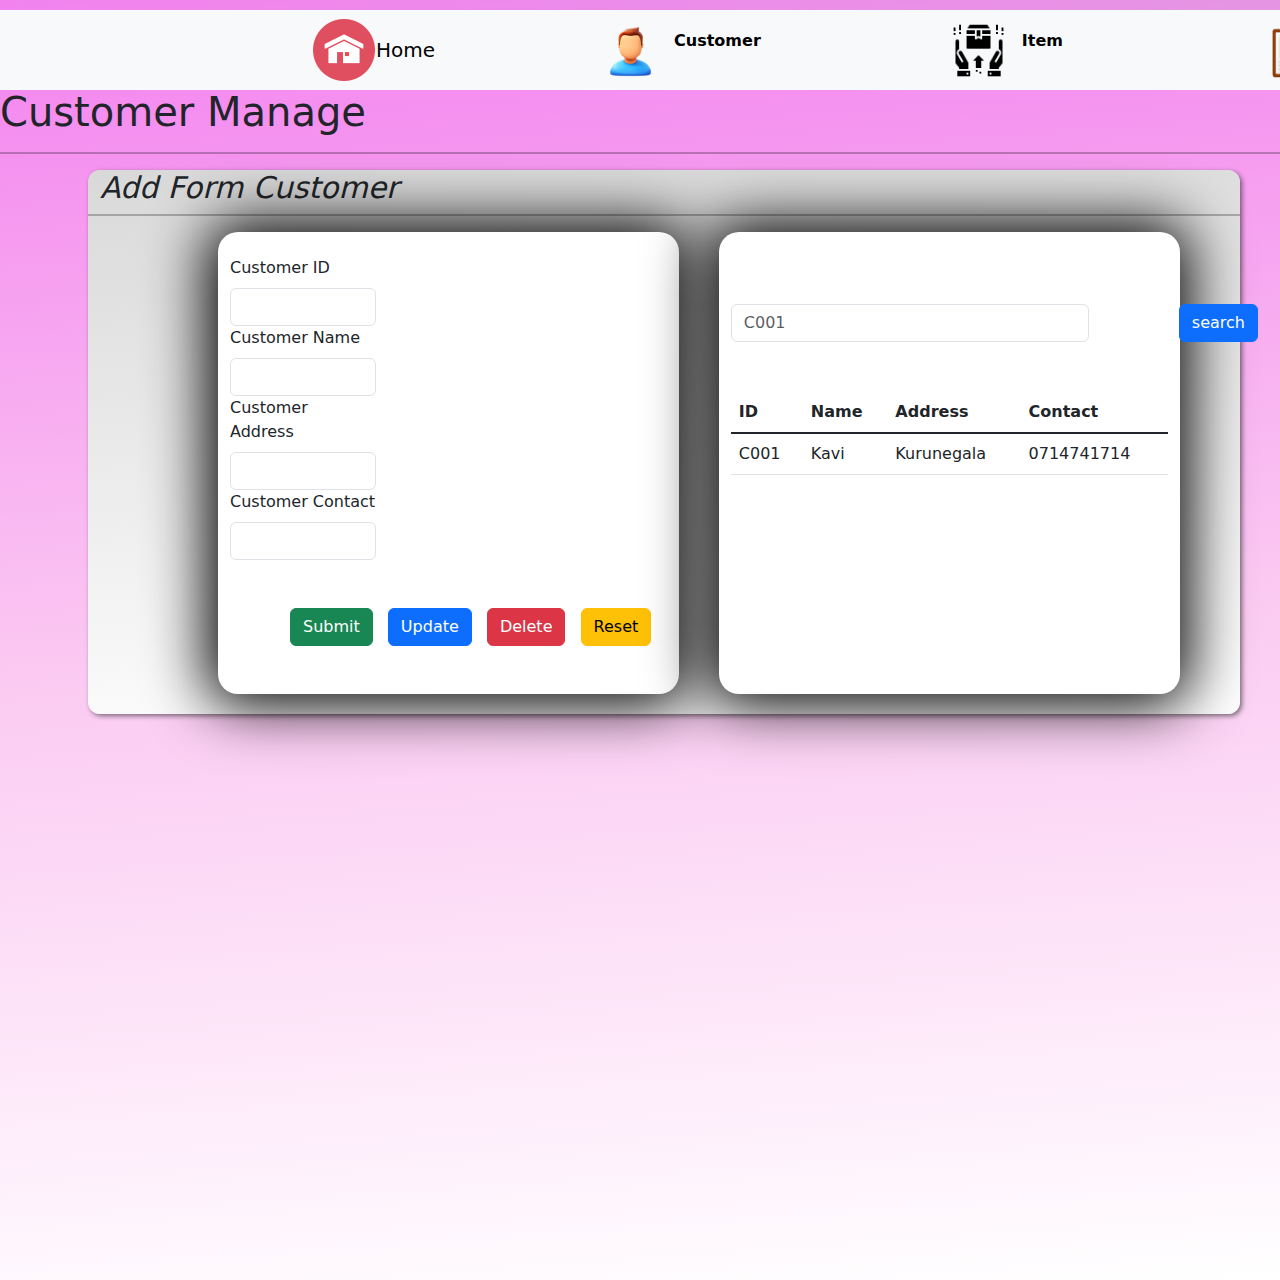
<file: HTML/Customer_Section.html>
<!DOCTYPE html>
<html lang="en">
<head>
    <meta charset="UTF-8">
    <meta name="keywords" content="HTML,POS System,kavindya">
    <meta name="description" content="My personal idea">
    <meta name="revised" content="Customer page, 12/09/2023">
    <meta name="author" content="Kavindya Tharangani">
    <meta name="viewport" content="width=device-width,initial-scale=1.0">
    <title>Customer Form</title>
    <link href="../assets/css/CSS/customer.css" rel="stylesheet">
    <link href="../assets/css/CSS/header%20other.css" rel="stylesheet">
    <link href="../assets/css/CSS/header.css" rel="stylesheet">
    <link href="../assets/bootstrap/css/bootstrap.min.css" rel="stylesheet"/>


</head>
<body>
<header>
    <nav class="navbar navbar-expand-lg bg-body-tertiary">
        <div class="container-fluid">
            <img src="../assets/img/Home%20icon.png" alt="">
            <a class="navbar-brand" href="../index.html">Home</a>
            <button class="navbar-toggler" type="button" data-bs-toggle="collapse" data-bs-target="#navbarNavAltMarkup" aria-controls="navbarNavAltMarkup" aria-expanded="false" aria-label="Toggle navigation">
                <span class="navbar-toggler-icon"></span>
            </button>
            <div class="collapse navbar-collapse" id="navbarNavAltMarkup">
                <div class="navbar-nav">
                    <img src="../assets/img/customer%20icon.png" alt="" class="cus">
                    <a class="nav-link active" aria-current="page" href="Customer_Section.html">Customer</a>

                    <img src="../assets/img/item%20icon.png" alt="" class="item">
                    <a class="nav-link active" aria-current="page" href="Item_Section.html">Item</a>

                    <img src="../assets/img/order%20icon.png" alt="" class="order">
                    <a class="nav-link active" aria-current="page" href="Order_Section.html">Order</a>

                </div>
            </div>
        </div>
    </nav>
</header>
<br>
<section class="content-section" id="manage_customer">
    <h1 class="main">
        Customer Manage <i class='bx bx-user-plus'></i>
    </h1>
    <hr style="color: black; border: 1px solid black; width: 100%">

    <div class="row">
        <h1 class="title" style="font-size: 30px ; font-style: italic">
            Add Form Customer <i class='bx bx-user-plus'></i>
        </h1>
        <hr style="color: black; border: 1px solid black; width: 100% ">

        <div class="col col-xl-6 col-lg-6 col-md-6 col-sm-12 col-12" id="data">
            <br>
            <div class="col-md-4">
                    <label for="customer_Id" class="form-label">Customer ID</label>
                    <input type="text" class="form-control" id="customer_Id" required>
                    <div class="valid-feedback">
                        Looks good!
                    </div>
                </div>
                <div class="col-md-4">
                    <label for="customer_Name" class="form-label">Customer Name</label>
                    <input type="text" class="form-control" id="customer_Name" required>
                    <div class="valid-feedback">
                        Looks good!
                    </div>
                </div>
                <div class="col-md-4">
                    <label for="customer_Address" class="form-label">Customer Address</label>
                    <input type="text" class="form-control" id="customer_Address" required>
                    <div class="valid-feedback">
                        Looks good!
                    </div>
                </div>
                <div class="col-md-4">
                    <label for="customer_Contact" class="form-label">Customer Contact</label>
                    <input type="text" class="form-control" id="customer_Contact" required>
                    <div class="valid-feedback">
                        Looks good!
                    </div>
                </div>
                <div class="mt-5">
                    <button type="submit" class="btn btn-success" id="submit">Submit</button>
                    <button type="button" class="btn btn-primary" id="update">Update</button>
                    <button type="button" class="btn btn-danger" id="remove">Delete</button>
                    <button type="button" class="btn btn-warning" id="reset">Reset</button>
                </div>
            <br><br>

        </div>
        <div class="col col-xl-6 col-lg-6  col-md-6 col-sm-12 col-12" id="tabel">
            <table class="table mt-5" border="5px">
                <br><br>
                <div class="search_section">
                    <button class="btn btn-primary clear" id="search">search</button>
                    <br>
                    <input class="form-control" id="search_Customer" name='search' placeholder="C001"
                           required type="text">
                    <br></div>
                <table class="table">
                    <thead>
                    <tr>
                        <th scope="col">ID</th>
                        <th scope="col">Name</th>
                        <th scope="col">Address</th>
                        <th scope="col">Contact</th>
                    </tr>
                    </thead>
                    <tbody class="table-group-divider" id="student_table_body">

                    <tr>
                        <td scope="row">C001</td>
                        <td>Kavi</td>
                        <td>Kurunegala</td>
                        <td>0714741714</td>
                    </tr>
                    </tbody>
                    </table>
            </table>
        </div>
    </div>
</section>

    <script src="../assets/bootstrap/js/bootstrap.min.js"></script>
    <script src="../assets/lib/jquery.min.js"></script>

<script>

    //submit
    $("#submit").on('click', ()=>{
        let customerId =$('#customer_Id').val();
        let customerName=$('#customer_Name').val();
        let customerAddress=$('#customer_Address').val();
        let customerContact=$('#customer_Contact').val();

        console.log('Customer ID: ' + customerId);
        console.log('Customer Name: ' + customerName);
        console.log('Customer Address: ' + customerAddress);
        console.log('Customer Contact: ' + customerContact);


        var newRow = $("<tr>");

        newRow.append("<td>" + customerId + "</td>");
        newRow.append("<td>" + customerName + "</td>");
        newRow.append("<td>" + customerAddress + "</td>");
        newRow.append("<td>" + customerContact + "</td>");

        $("#student_table_body").append(newRow);

    })

    // update
    $("#update").on('click', ()=>{
        let customerId =$('#customer_Id').val();
        let customerName=$('#customer_Name').val();
        let customerAddress=$('#customer_Address').val();
        let customerContact=$('#customer_Contact').val();

        let record = `<td class="Customer ID:">${customerId}</td><td class="Customer Name:">${customerName}</td> <td class="Customer Address:">${customerAddress}</td><td class="Customer Contact:">${customerContact}</td>`;

        $("tbody>tr").eq(row_index).html(record)
    })


    //Delete
    $("#remove").on('click', () => {

        $("tbody>tr").eq(row_index).remove();
    })


    //reset
    $("#reset").on('click', () => {
        // my code
        $('#customer_Id').val('');
        $('#customer_Name').val('');
        $('#customer_Address').val('');
        $('#customer_Contact').val('');

    })


    //search
    $("#search").on('click', () => {
        let customerId = $('#customer_Id').val();

        $("tbody>tr").each(function () {
            let row = $(this);
            let currentCustomerId = row.find(".customer-id").text();

            if (currentCustomerId === customerId) {
                let customerName = row.find(".customer-name").text();
                let customerAddress = row.find(".customer-address").text();
                let customerContact = row.find(".customer-contact").text();

                $('#customer_Name').val(customerName);
                $('#customer_Address').val(customerAddress);
                $('#customer_Contact').val(customerContact);

                return true;
            }
        });
    });



    $("#search").on('click', function (){
        let customerId = $("#search-input").val();

        $('#customer_Id').val(customerId);

        // let customerId = $(this).find("td:eq(0)").text();
        let customerName = $(this).find("td:eq(1)").text();
        let customerAddress = $(this).find("td:eq(2)").text();
        let customerContact = $(this).find("td:eq(3)").text();

        $('#customer_Id').val(customerId);
        $('#customer_Name').val(customerName);
        $('#customer_Address').val(customerAddress);
        $('#customer_Contact').val(customerContact);
    })


    // $("#search-button").click(function() {
    //     let customerId = $("#search-input").val();
    //     $('#customer_Id').val(customerId);
    //
    //     $('#customer_Id').val(customerId);
    //     $('#customer_Name').val(customerName);
    //     $('#customer_Address').val(customerAddress);
    //     $('#customer_Contact').val(customerContact);
    //
    //     // Show the customer details container
    //     $(".customer-details").show();
    // });


    //click
    $("tbody").on("click", "tr", function () {
        row_index =$(this).index();

        let customerId = $(this).find("td:eq(0)").text();
        let customerName = $(this).find("td:eq(1)").text();
        let customerAddress = $(this).find("td:eq(2)").text();
        let customerContact = $(this).find("td:eq(3)").text();

        $('#customer_Id').val(customerId);
        $('#customer_Name').val(customerName);
        $('#customer_Address').val(customerAddress);
        $('#customer_Contact').val(customerContact);
    });


</script>
</body>
</html>
</file>
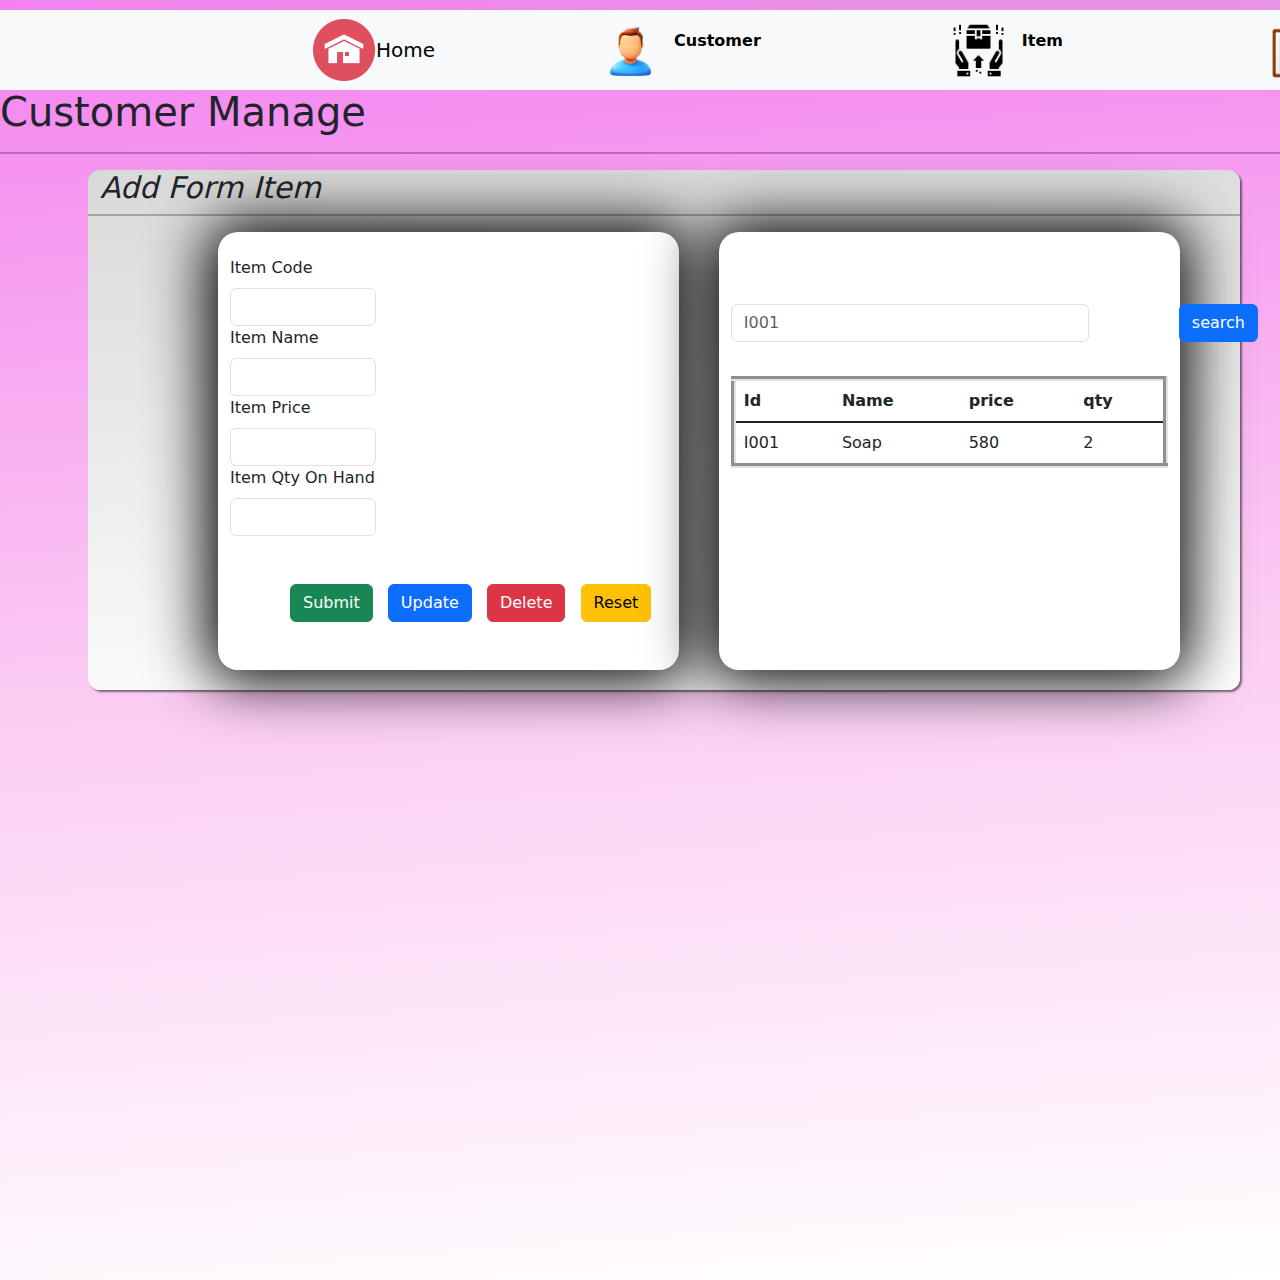
<file: HTML/Item_Section.html>
<!DOCTYPE html>
<html lang="en">
<head>
    <meta charset="UTF-8">
    <meta name="keywords" content="HTML,POS System,kavindya">
    <meta name="description" content="My personal idea">
    <meta name="revised" content="Customer page, 12/09/2023">
    <meta name="author" content="Kavindya Tharangani">
    <meta name="viewport" content="width=device-width,initial-scale=1.0">
    <title>Customer Form</title>
    <link href="../assets/css/CSS/item.css" rel="stylesheet">
    <link href="../assets/css/CSS/header%20other.css" rel="stylesheet">
    <link href="../assets/css/CSS/header.css" rel="stylesheet">
    <link href="../assets/bootstrap/css/bootstrap.min.css" rel="stylesheet"/>


</head>
<body>
<header>
    <nav class="navbar navbar-expand-lg bg-body-tertiary">
        <div class="container-fluid">
            <img src="../assets/img/Home%20icon.png" alt="">
            <a class="navbar-brand" href="../index.html">Home</a>
            <button class="navbar-toggler" type="button" data-bs-toggle="collapse" data-bs-target="#navbarNavAltMarkup" aria-controls="navbarNavAltMarkup" aria-expanded="false" aria-label="Toggle navigation">
                <span class="navbar-toggler-icon"></span>
            </button>
            <div class="collapse navbar-collapse" id="navbarNavAltMarkup">
                <div class="navbar-nav">
                    <img src="../assets/img/customer%20icon.png" alt="" class="cus">
                    <a class="nav-link active" aria-current="page" href="Customer_Section.html">Customer</a>

                    <img src="../assets/img/item%20icon.png" alt="" class="item">
                    <a class="nav-link active" aria-current="page" href="Item_Section.html">Item</a>

                    <img src="../assets/img/order%20icon.png" alt="" class="order">
                    <a class="nav-link active" aria-current="page" href="Order_Section.html">Order</a>

                </div>
            </div>
        </div>
    </nav>
</header>
<br>
<section class="content-section" id="manage_item">
    <h1 class="main">
        Customer Manage <i class='bx bx-user-plus'></i>
    </h1>
    <hr style="color: black; border: 1px solid black; width: 100%">

    <div class="row">
        <h1 class="title" style="font-size: 30px ; font-style: italic">
            Add Form Item <i class='bx bx-user-plus'></i>
        </h1>
        <hr style="color: black; border: 1px solid black; width: 100% ">

        <div class="col col-xl-6 col-lg-6 col-md-6 col-sm-12 col-12" id="data">
            <br>
            <div class="col-md-4">
                <label for="item_Code" class="form-label" >Item Code</label>
                <input type="text" class="form-control" id="item_Code" required>
                <div class="valid-feedback">
                    Looks good!
                </div>
            </div>
            <div class="col-md-4">
                <label for="item_Name" class="form-label">Item Name</label>
                <input type="text" class="form-control" id="item_Name" required>
                <div class="valid-feedback">
                    Looks good!
                </div>
            </div>
            <div class="col-md-4">
                <label for="item_Price" class="form-label">Item Price</label>
                <input type="text" class="form-control" id="item_Price" required>
                <div class="valid-feedback">
                    Looks good!
                </div>
            </div>
            <div class="col-md-4">
                <label for="qty" class="form-label">Item Qty On Hand</label>
                <input type="text" class="form-control" id="qty" required>
                <div class="valid-feedback">
                    Looks good!
                </div>
            </div>
            <div class="mt-5">
                <button type="submit" class="btn btn-success" id="submit">Submit</button>
                <button type="button" class="btn btn-primary" id="update">Update</button>
                <button type="button" class="btn btn-danger" id="remove">Delete</button>
                <button type="button" class="btn btn-warning" id="reset">Reset</button>
            </div>

            <br><br>
        </div>
        <div class="col col-xl-6 col-lg-6  col-md-6 col-sm-12 col-12" id="tabel">
            <table class="table mt-5" border="5px">
                <br><br>
                <div class="search_section">
                    <button class="btn btn-primary clear" id="search">search</button>
                    <br>
                    <input class="form-control" id="search_item" name='search' placeholder="I001"
                           required type="text">
                    <br>
                </div>
                <thead>
                <tr>
                    <th scope="col">Id</th>
                    <th scope="col">Name</th>
                    <th scope="col">price</th>
                    <th scope="col">qty</th>
                </tr>
                </thead>
                <tbody class="table-group-divider" id="student_table_body">
                <tr>
                    <td scope="row">I001</td>
                    <td>Soap</td>
                    <td>580</td>
                    <td>2</td>
                </tr>
                </tbody>
            </table>
        </div>
    </div>
</section>

<script src="../assets/bootstrap/js/bootstrap.min.js"></script>
<script src="../assets/lib/jquery.min.js"></script>

<script>

    //submit
    $("#submit").on('click', ()=>{
        let itemCode =$('#item_Code').val();
        let itemName=$('#item_Name').val();
        let itemPrice=$('#item_Price').val();
        let qty=$('#qty').val();

        console.log('Item ID: ' + itemCode);
        console.log('Item Name: ' + itemName);
        console.log('Item price: ' + itemPrice);
        console.log('Item qty: ' + qty);


        var newRow = $("<tr>");

        newRow.append("<td>" + itemCode + "</td>");
        newRow.append("<td>" + itemName + "</td>");
        newRow.append("<td>" + itemPrice + "</td>");
        newRow.append("<td>" + qty + "</td>");

        $("#student_table_body").append(newRow);

    })

    // update
    $("#update").on('click', ()=>{
        let itemCode =$('#item_Code').val();
        let itemName=$('#item_Name').val();
        let itemPrice=$('#item_Price').val();
        let qty=$('#qty').val();

        let record = `<td class="Item Code:">${itemCode}</td><td class="Item Name:">${itemName}</td> <td class="Item Price:">${itemPrice}</td><td class="Qty On Hand:">${qty}</td>`;

        $("tbody>tr").eq(row_index).html(record)
    })


    //Delete
    $("#remove").on('click', () => {

        $("tbody>tr").eq(row_index).remove();
    })


    //reset
    $("#reset").on('click', () => {
        // my code
        $('#item_Code').val('');
        $('#item_Name').val('');
        $('#item_Price').val('');
        $('#qty').val('');

    })


    //search
    $("#search").on('click', ()=>{

    })


    //click
    $("tbody").on("click", "tr", function () {
        row_index =$(this).index();

        let itemCode = $(this).find("td:eq(0)").text();
        let itemName = $(this).find("td:eq(1)").text();
        let itemPrice = $(this).find("td:eq(2)").text();
        let qty = $(this).find("td:eq(3)").text();

        $('#item_Code').val(itemCode);
        $('#item_Name').val(itemName);
        $('#item_Price').val(itemPrice);
        $('#qty').val(qty);
    });


</script>
</body>
</html>
</file>
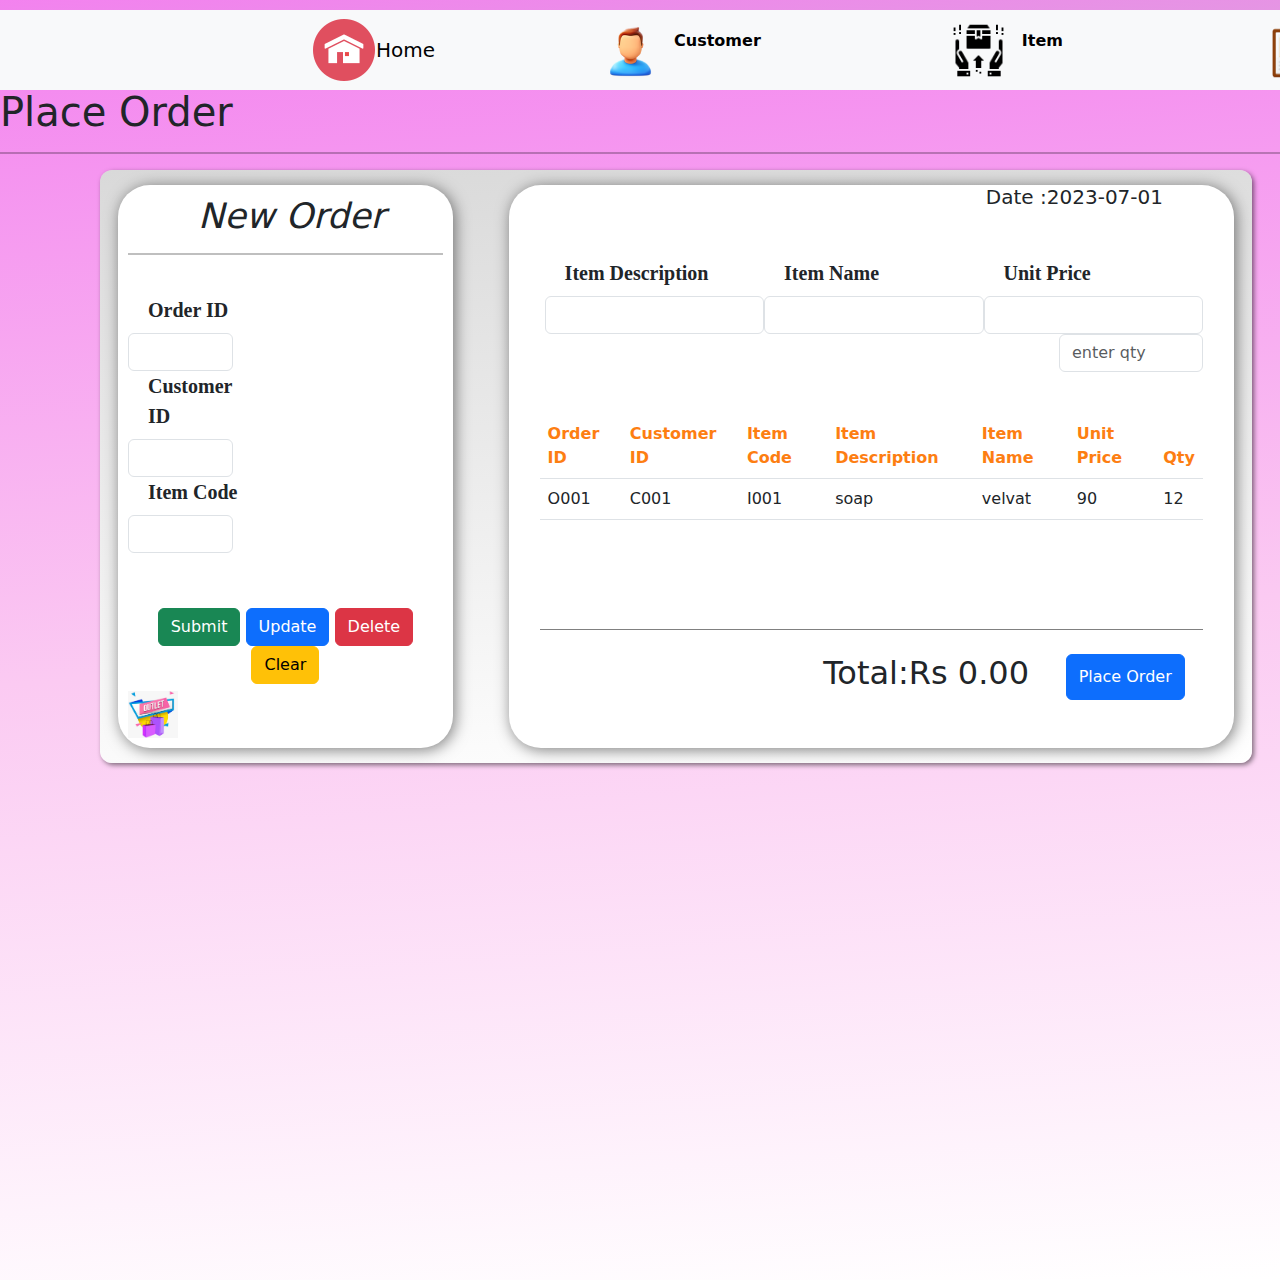
<file: HTML/Order_Section.html>
<!DOCTYPE html>
<html lang="en">
<head>
    <meta charset="UTF-8">
    <meta name="keywords" content="HTML,POS System,kavindya">
    <meta name="description" content="My personal idea">
    <meta name="revised" content="Order page, 12/09/2023">
    <meta name="author" content="Kavindya Tharangani">
    <meta name="viewport" content="width=device-width,initial-scale=1.0">
    <title>Order Form</title>
    <link href="../assets/css/CSS/order.css" rel="stylesheet">
    <link href="../assets/css/CSS/header%20other.css" rel="stylesheet">
    <link href="../assets/css/CSS/header.css" rel="stylesheet">
    <link href="../assets/bootstrap/css/bootstrap.min.css" rel="stylesheet"/>
</head>
<body>
<header>
    <nav class="navbar navbar-expand-lg bg-body-tertiary">
        <div class="container-fluid">
            <img src="../assets/img/Home%20icon.png" alt="">
            <a class="navbar-brand" href="../index.html">Home</a>
            <button class="navbar-toggler" type="button" data-bs-toggle="collapse" data-bs-target="#navbarNavAltMarkup" aria-controls="navbarNavAltMarkup" aria-expanded="false" aria-label="Toggle navigation">
                <span class="navbar-toggler-icon"></span>
            </button>
            <div class="collapse navbar-collapse" id="navbarNavAltMarkup">
                <div class="navbar-nav">
                    <img src="../assets/img/customer%20icon.png" alt="" class="cus">
                    <a class="nav-link active" aria-current="page" href="Customer_Section.html">Customer</a>

                    <img src="../assets/img/item%20icon.png" alt="" class="item">
                    <a class="nav-link active" aria-current="page" href="Item_Section.html">Item</a>

                    <img src="../assets/img/order%20icon.png" alt="" class="order">
                    <a class="nav-link active" aria-current="page" href="Order_Section.html">Order</a>

                </div>
            </div>
        </div>
    </nav>
</header>
<br>
<section class="content-section" id="manage_order">
    <h1 class="title">
        Place Order <i class='bx bx-cookie'></i>
    </h1>
    <hr style="color: white; border: 1px solid black; width: 100%">
    <section id="section">
    <div class="container" id="order_container">
        <div id="orders_left_container">
            <h1 >New Order</h1>
            <hr style="color: black; border: 1px solid black; width: 100% ">
            <br>
            <form>
                <div class="col-md-4">
                    <label for="order_Id" class="form-label">Order ID</label>
                    <input type="text" class="form-control" id="order_Id" required>
                    <div class="valid-feedback">
                        Looks good!
                    </div>
                </div>
                <div class="col-md-4">
                    <label for="customer_Id" class="form-label">Customer ID</label>
                    <input type="text" class="form-control" id="customer_Id" required>
                    <div class="valid-feedback">
                        Looks good!
                    </div>
                </div>
                <div class="col-md-4">
                    <label for="item_code" class="form-label">Item Code</label>
                    <input type="text" class="form-control" id="item_code" required>
                    <div class="valid-feedback">
                        Looks good!
                    </div>
                </div>
                <br><br>
                <div class="btn">
                    <button type="submit" class="btn btn-success" id="save">Submit</button>
                    <button type="button" class="btn btn-primary" id="update">Update</button>
                    <button type="button" class="btn btn-danger" id="remove">Delete</button>
                    <button type="reset" class="btn btn-warning" id="reset">Clear</button>
                </div>
                <img src="../assets/img/orders.jpg" alt="" width="50px" >
            </form>
        </div>
        <div id="orders_right_container">
            <h5>Date : <span id="date">2023-07-01</span></h5>
            <br><br>
            <div id="right_container_top">
                <form>
                    <div class="col-md-4">
                        <label for="item_description" class="form-label">Item Description</label>
                        <input type="text" class="form-control" id="item_description" required>
                        <div class="valid-feedback">
                            Looks good!
                        </div>
                    </div>
                    <div class="col-md-4">
                        <label for="item_name" class="form-label">Item Name</label>
                        <input type="text" class="form-control" id="item_name" required>
                        <div class="valid-feedback">
                            Looks good!
                        </div>
                    </div>

                    <div class="col-md-4">
                        <label for="item_price" class="form-label">Unit Price</label>
                        <input type="text" class="form-control" id="item_price" required>
                        <div class="valid-feedback">
                            Looks good!
                        </div>
                    </div>
                </form>
                <div id="addcart">
                    <div class="form-group">
                        <div style="width: 30%;">
                            <input class="form-control" id="qty"
                                   placeholder="enter qty" required type="number">
                        </div>
                    </div>
                </div>
            </div>
            <div id="right_container_bottom">
                <table class="table table-hover" id="cart">
                    <thead>
                    <br>
                    <tr>
                        <th scope="col"> Order ID</th>
                        <th scope="col">Customer ID</th>
                        <th scope="col">Item Code</th>
                        <th scope="col">Item Description</th>
                        <th scope="col">Item Name</th>
                        <th scope="col">Unit Price</th>
                        <th scope="col">Qty</th>
                    </tr>
                    </thead>
                    <tbody id="cart_body">
                    <tr>
                        <td scope="row">O001</td>
                        <td>C001</td>
                        <td>I001</td>
                        <td>soap</td>
                        <td>velvat</td>
                        <td>90</td>
                        <td>12</td>
                    </tr>
                    </tbody>
                </table>
            </div>
            <br>
            <div class="btns">
                <h2 id="total">Total:Rs&nbsp;<span id="total_price">0.00</span></h2>
                <button class="btn btn-primary" id="btn_place_order">Place Order</button>
            </div>
            <br><br>
        </div>
    </div>
</section>
</section>

<script src="../assets/bootstrap/js/bootstrap.min.js"></script>

<script>
    $("#submit").on('click', ()=>{
        let orderId =$('#order_Id').val();
        let customerId =$('#customer_Id').val();
        let itemCode=$('#item_Code').val();
        let itemDescription=$('#item_description').val();
        let itemName=$('#item_Name').val();
        let unitPrice=$('#item_Price').val();
        let qty=$('#qty').val();

        console.log('Order ID: ' + orderId);
        console.log('Customer ID: ' + customerId);
        console.log('itemCode: ' + itemCode);
        console.log('itemDescription: ' + itemDescription);
        console.log('itemName: ' + itemName);
        console.log('unitPrice: ' + unitPrice);
        console.log('qty: ' + qty);


        var newRow = $("<tr>");

        newRow.append("<td>" + orderId + "</td>");
        newRow.append("<td>" + customerId + "</td>");
        newRow.append("<td>" + itemCode + "</td>");
        newRow.append("<td>" + itemDescription + "</td>");
        newRow.append("<td>" + itemName + "</td>");
        newRow.append("<td>" + unitPrice + "</td>");
        newRow.append("<td>" + qty + "</td>");

        $("#cart_body").append(newRow);

    })

    // update
    $("#update").on('click', ()=>{
        let customerId =$('#customer_Id').val();
        let customerName=$('#customer_Name').val();
        let customerAddress=$('#customer_Address').val();
        let customerContact=$('#customer_Contact').val();

        let record = `<td class="Customer ID:">${customerId}</td><td class="Customer Name:">${customerName}</td> <td class="Customer Address:">${customerAddress}</td><td class="Customer Contact:">${customerContact}</td>`;

        $("tbody>tr").eq(row_index).html(record)
    })


    //Delete
    $("#remove").on('click', () => {

        $("tbody>tr").eq(row_index).remove();
    })


    //reset
    $("#reset").on('click', () => {
        // my code
        $('#customer_Id').val('');
        $('#customer_Name').val('');
        $('#customer_Address').val('');
        $('#customer_Contact').val('');

    })

    //click
    $("tbody").on("click", "tr", function () {
        row_index =$(this).index();

        let orderId = $(this).find("td:eq(0)").text();
        let customerId = $(this).find("td:eq(1)").text();
        let itemCode = $(this).find("td:eq(2)").text();
        let itemDescription = $(this).find("td:eq(3)").text();
        let itemName = $(this).find("td:eq(4)").text();
        let unitPrice = $(this).find("td:eq(5)").text();
        let qty = $(this).find("td:eq(6)").text();

        $('#order_Id').val(orderId);
        $('#customer_Id').val(customerId);
        $('#item_Code').val(itemCode);
        $('#item_description').val(itemDescription);
        $('#item_Name').val(itemName);
        $('#item_Price').val(unitPrice);
        $('#qty').val(qty);
    });


</script>
</body>
</html>
</file>
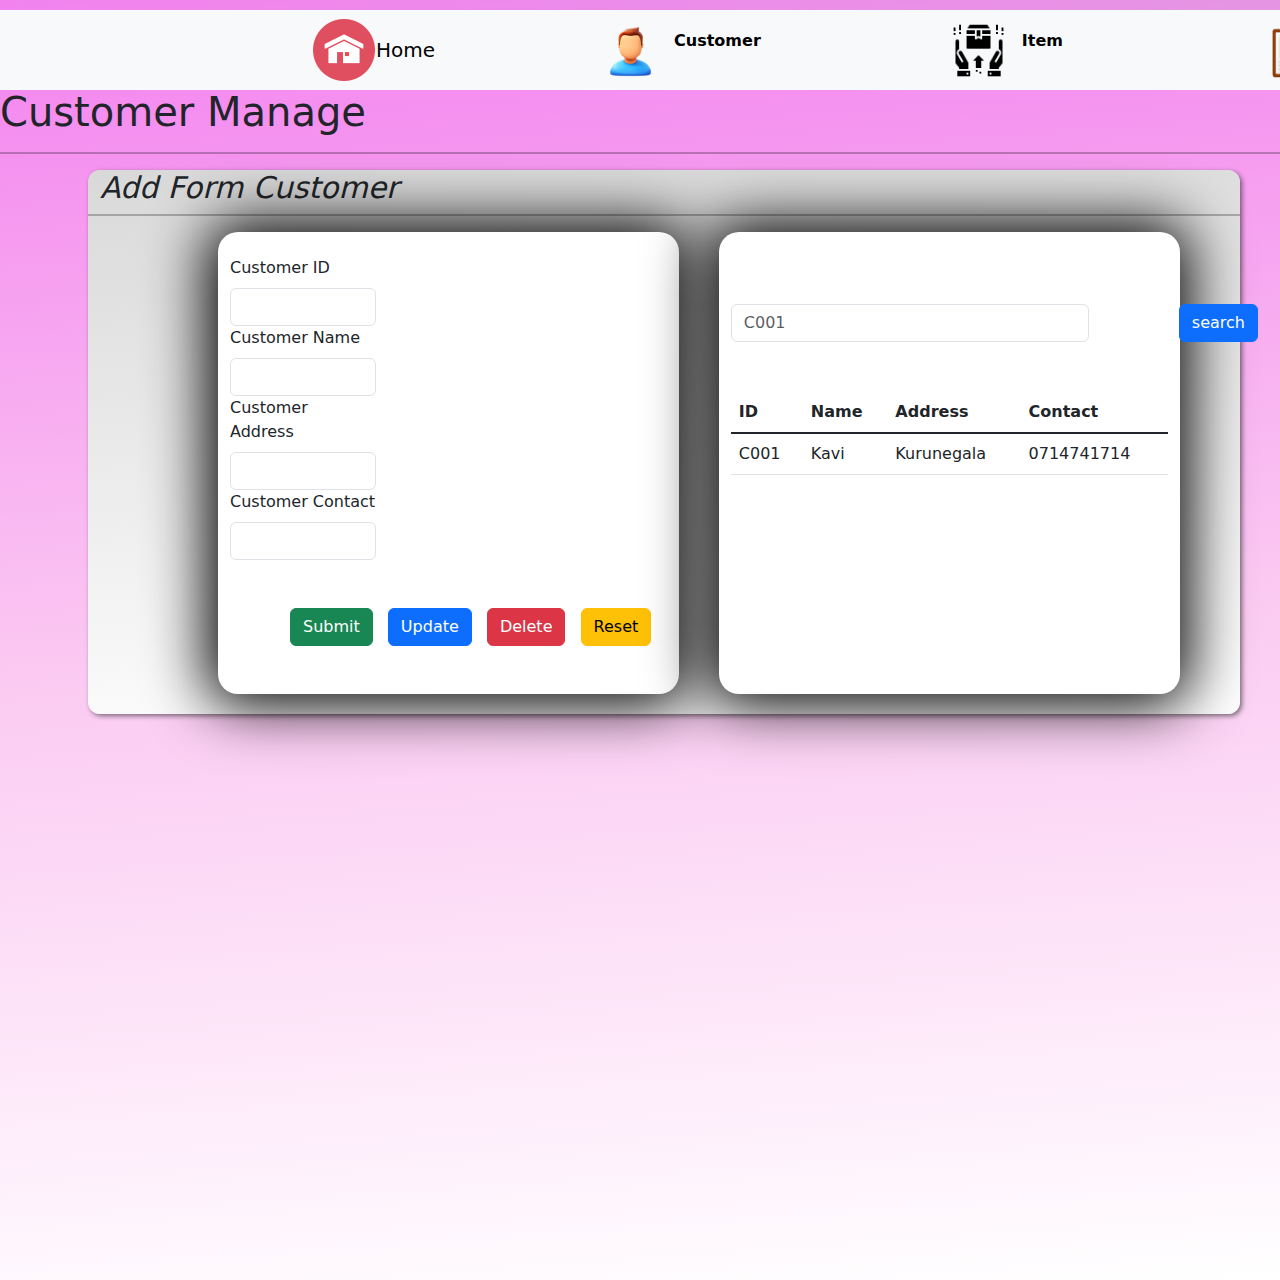
<file: E-Marker-Shop/HTML/Customer_Section.html>
<!DOCTYPE html>
<html lang="en">
<head>
    <meta charset="UTF-8">
    <meta name="keywords" content="HTML,POS System,kavindya">
    <meta name="description" content="My personal idea">
    <meta name="revised" content="Customer page, 12/09/2023">
    <meta name="author" content="Kavindya Tharangani">
    <meta name="viewport" content="width=device-width,initial-scale=1.0">
    <title>Customer Form</title>
    <link href="../CSS/customer.css" rel="stylesheet">
    <link href="../CSS/header other.css" rel="stylesheet">
    <link href="../CSS/header.css" rel="stylesheet">
    <link href="../assets/bootstrap/css/bootstrap.min.css" rel="stylesheet"/>


</head>
<body>
<header>
    <nav class="navbar navbar-expand-lg bg-body-tertiary">
        <div class="container-fluid">
            <img src="../assets/img/Home%20icon.png" alt="">
            <a class="navbar-brand" href="../../index.html">Home</a>
            <button class="navbar-toggler" type="button" data-bs-toggle="collapse" data-bs-target="#navbarNavAltMarkup" aria-controls="navbarNavAltMarkup" aria-expanded="false" aria-label="Toggle navigation">
                <span class="navbar-toggler-icon"></span>
            </button>
            <div class="collapse navbar-collapse" id="navbarNavAltMarkup">
                <div class="navbar-nav">
                    <img src="../assets/img/customer%20icon.png" alt="" class="cus">
                    <a class="nav-link active" aria-current="page" href="Customer_Section.html">Customer</a>

                    <img src="../assets/img/item%20icon.png" alt="" class="item">
                    <a class="nav-link active" aria-current="page" href="Item_Section.html">Item</a>

                    <img src="../assets/img/order%20icon.png" alt="" class="order">
                    <a class="nav-link active" aria-current="page" href="Order_Section.html">Order</a>

                </div>
            </div>
        </div>
    </nav>
</header>
<br>
<section class="content-section" id="manage_customer">
    <h1 class="main">
        Customer Manage <i class='bx bx-user-plus'></i>
    </h1>
    <hr style="color: black; border: 1px solid black; width: 100%">

    <div class="row">
        <h1 class="title" style="font-size: 30px ; font-style: italic">
            Add Form Customer <i class='bx bx-user-plus'></i>
        </h1>
        <hr style="color: black; border: 1px solid black; width: 100% ">

        <div class="col col-xl-6 col-lg-6 col-md-6 col-sm-12 col-12" id="data">
            <br>
            <div class="col-md-4">
                    <label for="customer_Id" class="form-label">Customer ID</label>
                    <input type="text" class="form-control" id="customer_Id" required>
                    <div class="valid-feedback">
                        Looks good!
                    </div>
                </div>
                <div class="col-md-4">
                    <label for="customer_Name" class="form-label">Customer Name</label>
                    <input type="text" class="form-control" id="customer_Name" required>
                    <div class="valid-feedback">
                        Looks good!
                    </div>
                </div>
                <div class="col-md-4">
                    <label for="customer_Address" class="form-label">Customer Address</label>
                    <input type="text" class="form-control" id="customer_Address" required>
                    <div class="valid-feedback">
                        Looks good!
                    </div>
                </div>
                <div class="col-md-4">
                    <label for="customer_Contact" class="form-label">Customer Contact</label>
                    <input type="text" class="form-control" id="customer_Contact" required>
                    <div class="valid-feedback">
                        Looks good!
                    </div>
                </div>
                <div class="mt-5">
                    <button type="submit" class="btn btn-success" id="submit">Submit</button>
                    <button type="button" class="btn btn-primary" id="update">Update</button>
                    <button type="button" class="btn btn-danger" id="remove">Delete</button>
                    <button type="button" class="btn btn-warning" id="reset">Reset</button>
                </div>
            <br><br>

        </div>
        <div class="col col-xl-6 col-lg-6  col-md-6 col-sm-12 col-12" id="tabel">
            <table class="table mt-5" border="5px">
                <br><br>
                <div class="search_section">
                    <button class="btn btn-primary clear" id="search">search</button>
                    <br>
                    <input class="form-control" id="search_Customer" name='search' placeholder="C001"
                           required type="text">
                    <br></div>
                <table class="table">
                    <thead>
                    <tr>
                        <th scope="col">ID</th>
                        <th scope="col">Name</th>
                        <th scope="col">Address</th>
                        <th scope="col">Contact</th>
                    </tr>
                    </thead>
                    <tbody class="table-group-divider" id="student_table_body">

                    <tr>
                        <td scope="row">C001</td>
                        <td>Kavi</td>
                        <td>Kurunegala</td>
                        <td>0714741714</td>
                    </tr>
                    </tbody>
                    </table>
            </table>
        </div>
    </div>
</section>

    <script src="../assets/bootstrap/js/bootstrap.min.js"></script>
    <script src="../assets/lib/jquery.min.js"></script>

<script>

    //submit
    $("#submit").on('click', ()=>{
        let customerId =$('#customer_Id').val();
        let customerName=$('#customer_Name').val();
        let customerAddress=$('#customer_Address').val();
        let customerContact=$('#customer_Contact').val();

        console.log('Customer ID: ' + customerId);
        console.log('Customer Name: ' + customerName);
        console.log('Customer Address: ' + customerAddress);
        console.log('Customer Contact: ' + customerContact);


        var newRow = $("<tr>");

        newRow.append("<td>" + customerId + "</td>");
        newRow.append("<td>" + customerName + "</td>");
        newRow.append("<td>" + customerAddress + "</td>");
        newRow.append("<td>" + customerContact + "</td>");

        $("#student_table_body").append(newRow);

    })

    // update
    $("#update").on('click', ()=>{
        let customerId =$('#customer_Id').val();
        let customerName=$('#customer_Name').val();
        let customerAddress=$('#customer_Address').val();
        let customerContact=$('#customer_Contact').val();

        let record = `<td class="Customer ID:">${customerId}</td><td class="Customer Name:">${customerName}</td> <td class="Customer Address:">${customerAddress}</td><td class="Customer Contact:">${customerContact}</td>`;

        $("tbody>tr").eq(row_index).html(record)
    })


    //Delete
    $("#remove").on('click', () => {

        $("tbody>tr").eq(row_index).remove();
    })


    //reset
    $("#reset").on('click', () => {
        // my code
        $('#customer_Id').val('');
        $('#customer_Name').val('');
        $('#customer_Address').val('');
        $('#customer_Contact').val('');

    })


    //search
    $("#search").on('click', () => {
        let customerId = $('#customer_Id').val();

        $("tbody>tr").each(function () {
            let row = $(this);
            let currentCustomerId = row.find(".customer-id").text();

            if (currentCustomerId === customerId) {
                let customerName = row.find(".customer-name").text();
                let customerAddress = row.find(".customer-address").text();
                let customerContact = row.find(".customer-contact").text();

                $('#customer_Name').val(customerName);
                $('#customer_Address').val(customerAddress);
                $('#customer_Contact').val(customerContact);

                return true;
            }
        });
    });



    $("#search").on('click', function (){
        let customerId = $("#search-input").val();

        $('#customer_Id').val(customerId);

        // let customerId = $(this).find("td:eq(0)").text();
        let customerName = $(this).find("td:eq(1)").text();
        let customerAddress = $(this).find("td:eq(2)").text();
        let customerContact = $(this).find("td:eq(3)").text();

        $('#customer_Id').val(customerId);
        $('#customer_Name').val(customerName);
        $('#customer_Address').val(customerAddress);
        $('#customer_Contact').val(customerContact);
    })


    // $("#search-button").click(function() {
    //     let customerId = $("#search-input").val();
    //     $('#customer_Id').val(customerId);
    //
    //     $('#customer_Id').val(customerId);
    //     $('#customer_Name').val(customerName);
    //     $('#customer_Address').val(customerAddress);
    //     $('#customer_Contact').val(customerContact);
    //
    //     // Show the customer details container
    //     $(".customer-details").show();
    // });


    //click
    $("tbody").on("click", "tr", function () {
        row_index =$(this).index();

        let customerId = $(this).find("td:eq(0)").text();
        let customerName = $(this).find("td:eq(1)").text();
        let customerAddress = $(this).find("td:eq(2)").text();
        let customerContact = $(this).find("td:eq(3)").text();

        $('#customer_Id').val(customerId);
        $('#customer_Name').val(customerName);
        $('#customer_Address').val(customerAddress);
        $('#customer_Contact').val(customerContact);
    });


</script>
</body>
</html>
</file>
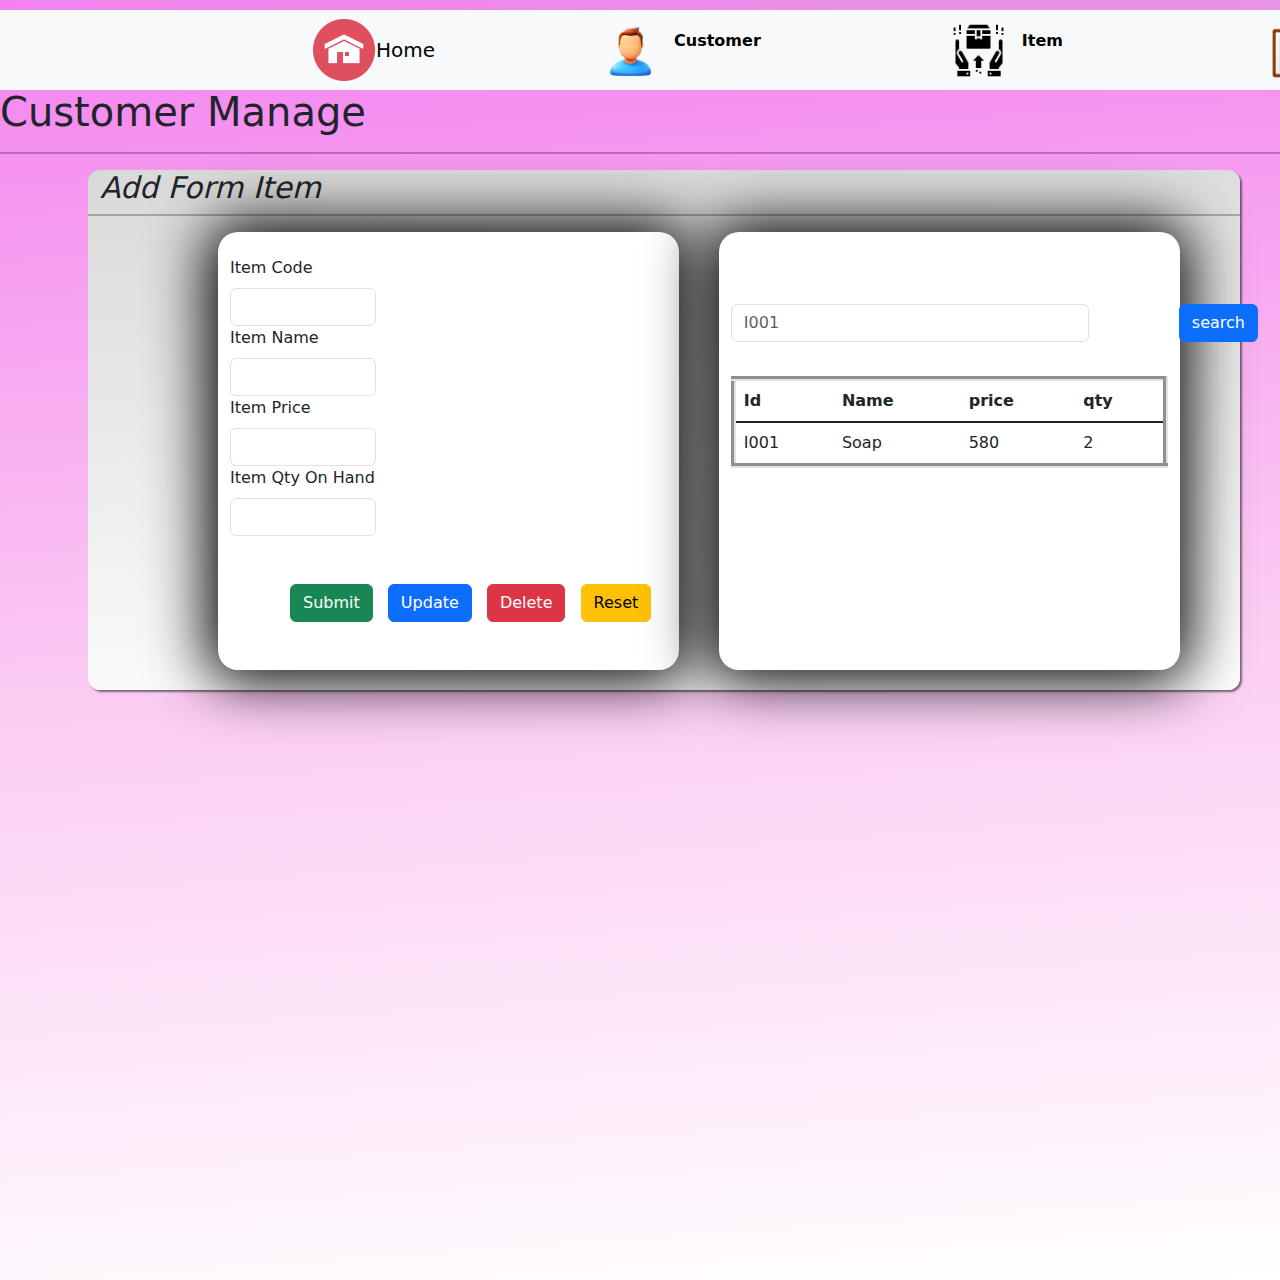
<file: E-Marker-Shop/HTML/Item_Section.html>
<!DOCTYPE html>
<html lang="en">
<head>
    <meta charset="UTF-8">
    <meta name="keywords" content="HTML,POS System,kavindya">
    <meta name="description" content="My personal idea">
    <meta name="revised" content="Customer page, 12/09/2023">
    <meta name="author" content="Kavindya Tharangani">
    <meta name="viewport" content="width=device-width,initial-scale=1.0">
    <title>Customer Form</title>
    <link href="../CSS/item.css" rel="stylesheet">
    <link href="../CSS/header other.css" rel="stylesheet">
    <link href="../CSS/header.css" rel="stylesheet">
    <link href="../assets/bootstrap/css/bootstrap.min.css" rel="stylesheet"/>


</head>
<body>
<header>
    <nav class="navbar navbar-expand-lg bg-body-tertiary">
        <div class="container-fluid">
            <img src="../assets/img/Home%20icon.png" alt="">
            <a class="navbar-brand" href="../../index.html">Home</a>
            <button class="navbar-toggler" type="button" data-bs-toggle="collapse" data-bs-target="#navbarNavAltMarkup" aria-controls="navbarNavAltMarkup" aria-expanded="false" aria-label="Toggle navigation">
                <span class="navbar-toggler-icon"></span>
            </button>
            <div class="collapse navbar-collapse" id="navbarNavAltMarkup">
                <div class="navbar-nav">
                    <img src="../assets/img/customer%20icon.png" alt="" class="cus">
                    <a class="nav-link active" aria-current="page" href="Customer_Section.html">Customer</a>

                    <img src="../assets/img/item%20icon.png" alt="" class="item">
                    <a class="nav-link active" aria-current="page" href="Item_Section.html">Item</a>

                    <img src="../assets/img/order%20icon.png" alt="" class="order">
                    <a class="nav-link active" aria-current="page" href="Order_Section.html">Order</a>

                </div>
            </div>
        </div>
    </nav>
</header>
<br>
<section class="content-section" id="manage_item">
    <h1 class="main">
        Customer Manage <i class='bx bx-user-plus'></i>
    </h1>
    <hr style="color: black; border: 1px solid black; width: 100%">

    <div class="row">
        <h1 class="title" style="font-size: 30px ; font-style: italic">
            Add Form Item <i class='bx bx-user-plus'></i>
        </h1>
        <hr style="color: black; border: 1px solid black; width: 100% ">

        <div class="col col-xl-6 col-lg-6 col-md-6 col-sm-12 col-12" id="data">
            <br>
            <div class="col-md-4">
                <label for="item_Code" class="form-label" >Item Code</label>
                <input type="text" class="form-control" id="item_Code" required>
                <div class="valid-feedback">
                    Looks good!
                </div>
            </div>
            <div class="col-md-4">
                <label for="item_Name" class="form-label">Item Name</label>
                <input type="text" class="form-control" id="item_Name" required>
                <div class="valid-feedback">
                    Looks good!
                </div>
            </div>
            <div class="col-md-4">
                <label for="item_Price" class="form-label">Item Price</label>
                <input type="text" class="form-control" id="item_Price" required>
                <div class="valid-feedback">
                    Looks good!
                </div>
            </div>
            <div class="col-md-4">
                <label for="qty" class="form-label">Item Qty On Hand</label>
                <input type="text" class="form-control" id="qty" required>
                <div class="valid-feedback">
                    Looks good!
                </div>
            </div>
            <div class="mt-5">
                <button type="submit" class="btn btn-success" id="submit">Submit</button>
                <button type="button" class="btn btn-primary" id="update">Update</button>
                <button type="button" class="btn btn-danger" id="remove">Delete</button>
                <button type="button" class="btn btn-warning" id="reset">Reset</button>
            </div>

            <br><br>
        </div>
        <div class="col col-xl-6 col-lg-6  col-md-6 col-sm-12 col-12" id="tabel">
            <table class="table mt-5" border="5px">
                <br><br>
                <div class="search_section">
                    <button class="btn btn-primary clear" id="search">search</button>
                    <br>
                    <input class="form-control" id="search_item" name='search' placeholder="I001"
                           required type="text">
                    <br>
                </div>
                <thead>
                <tr>
                    <th scope="col">Id</th>
                    <th scope="col">Name</th>
                    <th scope="col">price</th>
                    <th scope="col">qty</th>
                </tr>
                </thead>
                <tbody class="table-group-divider" id="student_table_body">
                <tr>
                    <td scope="row">I001</td>
                    <td>Soap</td>
                    <td>580</td>
                    <td>2</td>
                </tr>
                </tbody>
            </table>
        </div>
    </div>
</section>

<script src="../assets/bootstrap/js/bootstrap.min.js"></script>
<script src="../assets/lib/jquery.min.js"></script>

<script>

    //submit
    $("#submit").on('click', ()=>{
        let itemCode =$('#item_Code').val();
        let itemName=$('#item_Name').val();
        let itemPrice=$('#item_Price').val();
        let qty=$('#qty').val();

        console.log('Item ID: ' + itemCode);
        console.log('Item Name: ' + itemName);
        console.log('Item price: ' + itemPrice);
        console.log('Item qty: ' + qty);


        var newRow = $("<tr>");

        newRow.append("<td>" + itemCode + "</td>");
        newRow.append("<td>" + itemName + "</td>");
        newRow.append("<td>" + itemPrice + "</td>");
        newRow.append("<td>" + qty + "</td>");

        $("#student_table_body").append(newRow);

    })

    // update
    $("#update").on('click', ()=>{
        let itemCode =$('#item_Code').val();
        let itemName=$('#item_Name').val();
        let itemPrice=$('#item_Price').val();
        let qty=$('#qty').val();

        let record = `<td class="Item Code:">${itemCode}</td><td class="Item Name:">${itemName}</td> <td class="Item Price:">${itemPrice}</td><td class="Qty On Hand:">${qty}</td>`;

        $("tbody>tr").eq(row_index).html(record)
    })


    //Delete
    $("#remove").on('click', () => {

        $("tbody>tr").eq(row_index).remove();
    })


    //reset
    $("#reset").on('click', () => {
        // my code
        $('#item_Code').val('');
        $('#item_Name').val('');
        $('#item_Price').val('');
        $('#qty').val('');

    })


    //search
    $("#search").on('click', ()=>{

    })


    //click
    $("tbody").on("click", "tr", function () {
        row_index =$(this).index();

        let itemCode = $(this).find("td:eq(0)").text();
        let itemName = $(this).find("td:eq(1)").text();
        let itemPrice = $(this).find("td:eq(2)").text();
        let qty = $(this).find("td:eq(3)").text();

        $('#item_Code').val(itemCode);
        $('#item_Name').val(itemName);
        $('#item_Price').val(itemPrice);
        $('#qty').val(qty);
    });


</script>
</body>
</html>
</file>
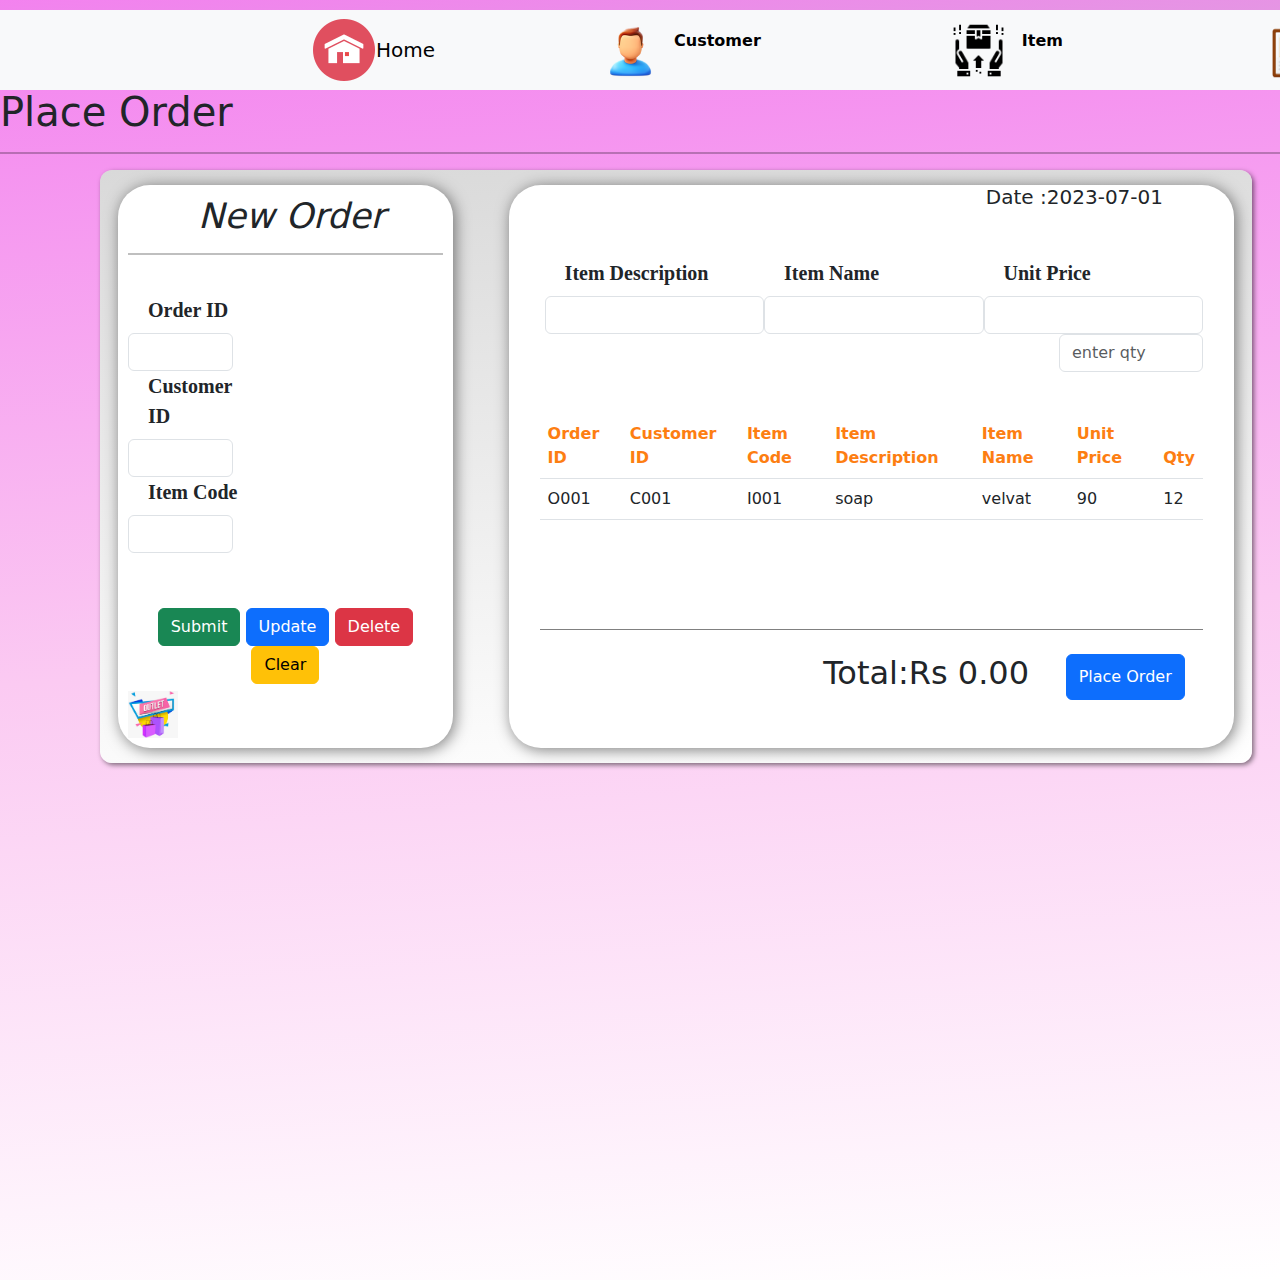
<file: E-Marker-Shop/HTML/Order_Section.html>
<!DOCTYPE html>
<html lang="en">
<head>
    <meta charset="UTF-8">
    <meta name="keywords" content="HTML,POS System,kavindya">
    <meta name="description" content="My personal idea">
    <meta name="revised" content="Order page, 12/09/2023">
    <meta name="author" content="Kavindya Tharangani">
    <meta name="viewport" content="width=device-width,initial-scale=1.0">
    <title>Order Form</title>
    <link href="../CSS/order.css" rel="stylesheet">
    <link href="../CSS/header other.css" rel="stylesheet">
    <link href="../CSS/header.css" rel="stylesheet">
    <link href="../assets/bootstrap/css/bootstrap.min.css" rel="stylesheet"/>
</head>
<body>
<header>
    <nav class="navbar navbar-expand-lg bg-body-tertiary">
        <div class="container-fluid">
            <img src="../assets/img/Home%20icon.png" alt="">
            <a class="navbar-brand" href="../../index.html">Home</a>
            <button class="navbar-toggler" type="button" data-bs-toggle="collapse" data-bs-target="#navbarNavAltMarkup" aria-controls="navbarNavAltMarkup" aria-expanded="false" aria-label="Toggle navigation">
                <span class="navbar-toggler-icon"></span>
            </button>
            <div class="collapse navbar-collapse" id="navbarNavAltMarkup">
                <div class="navbar-nav">
                    <img src="../assets/img/customer%20icon.png" alt="" class="cus">
                    <a class="nav-link active" aria-current="page" href="Customer_Section.html">Customer</a>

                    <img src="../assets/img/item%20icon.png" alt="" class="item">
                    <a class="nav-link active" aria-current="page" href="Item_Section.html">Item</a>

                    <img src="../assets/img/order%20icon.png" alt="" class="order">
                    <a class="nav-link active" aria-current="page" href="Order_Section.html">Order</a>

                </div>
            </div>
        </div>
    </nav>
</header>
<br>
<section class="content-section" id="manage_order">
    <h1 class="title">
        Place Order <i class='bx bx-cookie'></i>
    </h1>
    <hr style="color: white; border: 1px solid black; width: 100%">
    <section id="section">
    <div class="container" id="order_container">
        <div id="orders_left_container">
            <h1 >New Order</h1>
            <hr style="color: black; border: 1px solid black; width: 100% ">
            <br>
            <form>
                <div class="col-md-4">
                    <label for="order_Id" class="form-label">Order ID</label>
                    <input type="text" class="form-control" id="order_Id" required>
                    <div class="valid-feedback">
                        Looks good!
                    </div>
                </div>
                <div class="col-md-4">
                    <label for="customer_Id" class="form-label">Customer ID</label>
                    <input type="text" class="form-control" id="customer_Id" required>
                    <div class="valid-feedback">
                        Looks good!
                    </div>
                </div>
                <div class="col-md-4">
                    <label for="item_code" class="form-label">Item Code</label>
                    <input type="text" class="form-control" id="item_code" required>
                    <div class="valid-feedback">
                        Looks good!
                    </div>
                </div>
                <br><br>
                <div class="btn">
                    <button type="submit" class="btn btn-success" id="save">Submit</button>
                    <button type="button" class="btn btn-primary" id="update">Update</button>
                    <button type="button" class="btn btn-danger" id="remove">Delete</button>
                    <button type="reset" class="btn btn-warning" id="reset">Clear</button>
                </div>
                <img src="../assets/img/orders.jpg" alt="" width="50px" >
            </form>
        </div>
        <div id="orders_right_container">
            <h5>Date : <span id="date">2023-07-01</span></h5>
            <br><br>
            <div id="right_container_top">
                <form>
                    <div class="col-md-4">
                        <label for="item_description" class="form-label">Item Description</label>
                        <input type="text" class="form-control" id="item_description" required>
                        <div class="valid-feedback">
                            Looks good!
                        </div>
                    </div>
                    <div class="col-md-4">
                        <label for="item_name" class="form-label">Item Name</label>
                        <input type="text" class="form-control" id="item_name" required>
                        <div class="valid-feedback">
                            Looks good!
                        </div>
                    </div>

                    <div class="col-md-4">
                        <label for="item_price" class="form-label">Unit Price</label>
                        <input type="text" class="form-control" id="item_price" required>
                        <div class="valid-feedback">
                            Looks good!
                        </div>
                    </div>
                </form>
                <div id="addcart">
                    <div class="form-group">
                        <div style="width: 30%;">
                            <input class="form-control" id="qty"
                                   placeholder="enter qty" required type="number">
                        </div>
                    </div>
                </div>
            </div>
            <div id="right_container_bottom">
                <table class="table table-hover" id="cart">
                    <thead>
                    <br>
                    <tr>
                        <th scope="col"> Order ID</th>
                        <th scope="col">Customer ID</th>
                        <th scope="col">Item Code</th>
                        <th scope="col">Item Description</th>
                        <th scope="col">Item Name</th>
                        <th scope="col">Unit Price</th>
                        <th scope="col">Qty</th>
                    </tr>
                    </thead>
                    <tbody id="cart_body">
                    <tr>
                        <td scope="row">O001</td>
                        <td>C001</td>
                        <td>I001</td>
                        <td>soap</td>
                        <td>velvat</td>
                        <td>90</td>
                        <td>12</td>
                    </tr>
                    </tbody>
                </table>
            </div>
            <br>
            <div class="btns">
                <h2 id="total">Total:Rs&nbsp;<span id="total_price">0.00</span></h2>
                <button class="btn btn-primary" id="btn_place_order">Place Order</button>
            </div>
            <br><br>
        </div>
    </div>
</section>
</section>

<script src="../assets/bootstrap/js/bootstrap.min.js"></script>

<script>
    $("#submit").on('click', ()=>{
        let orderId =$('#order_Id').val();
        let customerId =$('#customer_Id').val();
        let itemCode=$('#item_Code').val();
        let itemDescription=$('#item_description').val();
        let itemName=$('#item_Name').val();
        let unitPrice=$('#item_Price').val();
        let qty=$('#qty').val();

        console.log('Order ID: ' + orderId);
        console.log('Customer ID: ' + customerId);
        console.log('itemCode: ' + itemCode);
        console.log('itemDescription: ' + itemDescription);
        console.log('itemName: ' + itemName);
        console.log('unitPrice: ' + unitPrice);
        console.log('qty: ' + qty);


        var newRow = $("<tr>");

        newRow.append("<td>" + orderId + "</td>");
        newRow.append("<td>" + customerId + "</td>");
        newRow.append("<td>" + itemCode + "</td>");
        newRow.append("<td>" + itemDescription + "</td>");
        newRow.append("<td>" + itemName + "</td>");
        newRow.append("<td>" + unitPrice + "</td>");
        newRow.append("<td>" + qty + "</td>");

        $("#cart_body").append(newRow);

    })

    // update
    $("#update").on('click', ()=>{
        let customerId =$('#customer_Id').val();
        let customerName=$('#customer_Name').val();
        let customerAddress=$('#customer_Address').val();
        let customerContact=$('#customer_Contact').val();

        let record = `<td class="Customer ID:">${customerId}</td><td class="Customer Name:">${customerName}</td> <td class="Customer Address:">${customerAddress}</td><td class="Customer Contact:">${customerContact}</td>`;

        $("tbody>tr").eq(row_index).html(record)
    })


    //Delete
    $("#remove").on('click', () => {

        $("tbody>tr").eq(row_index).remove();
    })


    //reset
    $("#reset").on('click', () => {
        // my code
        $('#customer_Id').val('');
        $('#customer_Name').val('');
        $('#customer_Address').val('');
        $('#customer_Contact').val('');

    })

    //click
    $("tbody").on("click", "tr", function () {
        row_index =$(this).index();

        let orderId = $(this).find("td:eq(0)").text();
        let customerId = $(this).find("td:eq(1)").text();
        let itemCode = $(this).find("td:eq(2)").text();
        let itemDescription = $(this).find("td:eq(3)").text();
        let itemName = $(this).find("td:eq(4)").text();
        let unitPrice = $(this).find("td:eq(5)").text();
        let qty = $(this).find("td:eq(6)").text();

        $('#order_Id').val(orderId);
        $('#customer_Id').val(customerId);
        $('#item_Code').val(itemCode);
        $('#item_description').val(itemDescription);
        $('#item_Name').val(itemName);
        $('#item_Price').val(unitPrice);
        $('#qty').val(qty);
    });


</script>
</body>
</html>
</file>
<file: assets/css/CSS/customer.css>
body{
    background: linear-gradient(176deg,rgb(243,130,239,100%),rgb(251,202,242,100%),white);
    overflow-x: hidden;
    overflow-y: hidden;
    width: 100%;
    aspect-ratio: 1/1;
    position: relative;
}

.row{
    position: absolute;
    left: 100px;
    background: linear-gradient(176deg,rgb(217,217,217,100%),white);
    box-shadow: 2px 2px 5px rgba(0, 0, 0, 0.5);
    border-radius: 12px;
    width: 90%;
    height: content-box;
    display: flex;

    /*left: 0;*/
    /*right: 0;*/
    /*margin: auto;*/
}

#data{
    position: relative;
    box-shadow: -1px 1px 60px 10px black;
    border-radius: 20px;
    background: white;
    left: 80px;
    margin-left: 50px;
    margin-bottom: 20px;
    width: 40%;
    height: content-box;


}

#tabel{
    position: relative;
    box-shadow: -1px 1px 60px 10px black;
    border-radius: 20px;
    background: white;
    left: 120px;
    margin-bottom: 20px;
    width: 40%;
    height: content-box;

}
.row{
    margin-top: 0;

}


form>div>input{
    position: relative;
    left: 120px;
    background: linear-gradient(176deg,rgb(217,217,217,100%),white);

}

.btn{
    position: relative;
    left: 50px;
    margin-left: 10px;
}

#ta{
    background: linear-gradient(176deg,rgb(181,171,241,100%),rgb(177,165,248,0%));
    box-shadow: -1px 1px 60px 10px white;
}
#search{
    position: absolute;
    top:72px;
    left: 450px;
    display: flex;
}
.search_section #search_Customer{
    width: 28vw;
    height: fit-content;
    position: absolute;
}
</file>
<file: assets/css/CSS/header.css>
/*header{*/
/*    width: 100vw;*/
/*    height: 3vw;*/
/*    position: relative;*/
/*    box-shadow: rgba(99, 99, 99, 0.2) 0px 2px 8px 0px;*/
/*}*/

/*#cartimg{*/
/*    height: 70px;*/
/*    position: relative;*/
/*    top: 10px;*/
/*    left: 10px;*/
/*}*/

/*header>nav>ol{*/
/*    list-style-type: none;*/
/*    display:flex;*/
/*}*/
/*header>nav{*/
/*    position: absolute;*/
/*    right: 0;*/
/*    top: 0;*/
/*}*/

/*header>nav>ol>li{*/
/*    margin: 5px 50px;*/
/*    font-size: 23px;*/
/*    font-weight: bold;*/
/*    position: relative;*/
/*    bottom: 3px;*/
/*}*/


/*li>img{*/
/*    height: 50px;*/
/*    margin: 1px 10px;*/
/*    position: relative;*/
/*}*/


/*header>nav>div>a{*/
/*    font-weight: bold;*/
/*    width: 150px;*/
/*    border-radius: 20px;*/
/*    position: relative;*/
/*    bottom: 20px;*/
/*    background-color: white;*/
/*}*/

body{
    background: linear-gradient(176deg,rgb(243,130,239,100%),rgb(251,202,242,100%),white);
    width: 100%;
    min-height: 100vh;
    position: relative;
}

header {
    background: linear-gradient(176deg,rgb(243,130,239,100%),plum);
    padding: 10px 0;
}
.navbar {
    background-color: #333;
    color: plum;
}

.navbar-brand {
    color: white;
    font-size: 24px;
}

.navbar-nav a {
    color: white;
    margin-right: 20px;
}

.navbar-nav img {
    width: 59px;
    margin-right: 6px;
}

.navbar-nav .active {
    font-weight: bold;
}
header>nav>.container-fluid>img{
    margin-left: 300px;
}
.cus{
    margin-left: 150px;
}
.item{
    margin-left: 160px;
}
.order{
    margin-left: 170px;
}
</file>
<file: assets/css/CSS/item.css>
body{
    background: linear-gradient(176deg,rgb(243,130,239,100%),rgb(251,202,242,100%),white);
    overflow-x: hidden;
    overflow-y: hidden;
    width: 100%;
    aspect-ratio: 1/1;
    position: relative;
}

.row{
    position: absolute;
    left: 100px;
    background: linear-gradient(176deg,rgb(217,217,217,100%),white);
    box-shadow: 2px 2px 2px rgba(0, 0, 0, 0.5);
    border-radius: 12px;
    width: 90%;
    height: content-box;
    display: flex;
}

#data{
    position: relative;
    box-shadow: -1px 1px 60px 10px black;
    border-radius: 20px;
    background: white;
    left: 80px;
    margin-left: 50px;
    margin-bottom: 20px;
    width: 40%;
    height: content-box;


}

#tabel{
    position: relative;
    box-shadow: -1px 1px 60px 10px black;
    border-radius: 20px;
    background: white;
    left: 120px;
    margin-bottom: 20px;
    width: 40%;
    height: content-box;

}
.row{
    margin-top: 0;

}

form>div>label{
    font-family: "Times New Roman";
    position: relative;
    left: 70px;
    font-size: 25px;
    font-weight: 900;
}


form>div>input{
    position: relative;
    left: 120px;
    background: linear-gradient(176deg,rgb(217,217,217,100%),white);

}

.btn{
    position: relative;
    left: 50px;
    margin-left: 10px;
}

#ta{
    background: linear-gradient(176deg,rgb(181,171,241,100%),rgb(177,165,248,0%));
    box-shadow: -1px 1px 60px 10px white;
}
#search{
    position: absolute;
    top:72px;
    left: 450px;
    display: flex;
}
.search_section #search_item{
    width: 28vw;
    height: fit-content;
    position: absolute;
}
</file>
<file: assets/css/CSS/order.css>
body{
    background: linear-gradient(176deg,rgb(243,130,239,100%),rgb(251,202,242,100%),white);
    overflow-x: hidden;
    overflow-y: hidden;
    width: 100%;
    aspect-ratio: 1/1;
    position: relative;
}
#section{
    position: absolute;
    left: 100px;
    background: linear-gradient(176deg,rgb(217,217,217,100%),white);
    box-shadow: 2px 2px 5px rgba(0, 0, 0, 0.5);
    border-radius: 12px;
    width: 90%;
    height: content-box;
    display: flex;
}

#order_container {
    display: flex;
    flex-direction: row;
    justify-content: space-between;

}

#orders_left_container , #orders_right_container {
    margin-bottom: 15px;
    margin-top: 15px;
    border-radius: 32px;
    box-shadow: 2px 2px 15px rgba(0, 0, 0, 0.5);
    background: white;
    width: 30%;
    left: 10px;
    padding: 10px;
}

#orders_right_container {
    box-shadow: 2px 2px 15px rgba(0, 0, 0, 0.5);
    /*border: 2px solid black;*/
    padding: 0 31px;
    border-radius: 32px;
    width: 65%;
    display: flex;
    flex-direction: column;
    align-items: center;
    justify-content: space-around;
}

#right_container_top {
    width: 100%;
    height: 26%;


}

#right_container_bottom {
    border-bottom: 1px solid gray;
    width: 100%;
    height: 50%;

}

.btns {
    display: flex;
    align-items: flex-end;
    align-self: end;
    width: 60%;
    margin-left: 50px;
    justify-content: space-around;

}

#customer_name{
    font-family: "Times New Roman";
    position: relative;
    left: 60px;
    font-style: italic;
    font-size: 20px;
    font-weight: 700;
}

#btn_place_order {
    position: relative;
    align-self: flex-end;
    right: 0;
    height: 100%;

}

#orders_left_container >h1{
    position: relative;
    left: 70px;
    font-size: 35px;
    font-style: italic;
}

#right_container_top form {
    display: flex;
    align-items: end;
    justify-content: space-around;
    flex-direction: row;
    height: 55%;
    margin-left: 5px;
}

#right_container_top .form-group {
    width: 30em;
}


#right_container_top .form-group .form-control h4 {
    height: 60%;
    border: 2px solid black;

}

h5 {
    display: flex;
    flex-direction: row;
    align-self: flex-end;
    padding-right: 40px;
}

#btn_addtocart, #btn_remove {
    margin-left: 10px;
    color: white;
    background-color: #0d6efd;
}

#addcart {
    display: flex;
    justify-content: right;

}

#addcart .form-group {
    display: flex;
    flex-direction: row;
    justify-content: right;
    align-items: center;
}

#addcart #btns {
    display: flex;
    width: 45%;
    justify-content: right;
    align-content: space-between;
}

#right_container_bottom table th{
    color: #fd7e12;
}
form>div>label{
    font-family: "Times New Roman";
    position: relative;
    left: 20px;
    font-size: 20px;
    font-weight: 700;
}
#btn{
    position: relative;
    left: 50px;
    margin-left: 10px;
}
</file>
<file: E-Marker-Shop/CSS/customer.css>
body{
    background: linear-gradient(176deg,rgb(243,130,239,100%),rgb(251,202,242,100%),white);
    overflow-x: hidden;
    overflow-y: hidden;
    width: 100%;
    aspect-ratio: 1/1;
    position: relative;
}

.row{
    position: absolute;
    left: 100px;
    background: linear-gradient(176deg,rgb(217,217,217,100%),white);
    box-shadow: 2px 2px 5px rgba(0, 0, 0, 0.5);
    border-radius: 12px;
    width: 90%;
    height: content-box;
    display: flex;

    /*left: 0;*/
    /*right: 0;*/
    /*margin: auto;*/
}

#data{
    position: relative;
    box-shadow: -1px 1px 60px 10px black;
    border-radius: 20px;
    background: white;
    left: 80px;
    margin-left: 50px;
    margin-bottom: 20px;
    width: 40%;
    height: content-box;


}

#tabel{
    position: relative;
    box-shadow: -1px 1px 60px 10px black;
    border-radius: 20px;
    background: white;
    left: 120px;
    margin-bottom: 20px;
    width: 40%;
    height: content-box;

}
.row{
    margin-top: 0;

}


form>div>input{
    position: relative;
    left: 120px;
    background: linear-gradient(176deg,rgb(217,217,217,100%),white);

}

.btn{
    position: relative;
    left: 50px;
    margin-left: 10px;
}

#ta{
    background: linear-gradient(176deg,rgb(181,171,241,100%),rgb(177,165,248,0%));
    box-shadow: -1px 1px 60px 10px white;
}
#search{
    position: absolute;
    top:72px;
    left: 450px;
    display: flex;
}
.search_section #search_Customer{
    width: 28vw;
    height: fit-content;
    position: absolute;
}
</file>
<file: E-Marker-Shop/CSS/header other.css>
body{
    background: linear-gradient(176deg,rgb(243,130,239,100%),rgb(251,202,242,100%),white);
    width: 100%;
    min-height: 100vh;
    position: relative;
}

header{
    width: 100vw;
    height: 5vw;
    position: relative;
    box-shadow: rgba(99, 99, 99, 0.2) 0px 2px 8px 0px;
}

#cartimg{
    height: 60px;
    position: relative;
    top: 10px;
    left: 10px;
}
header>nav>ol{
    list-style-type: none;
    display:flex;
}
header>nav{
    position: absolute;
    right: 0;
    top: 0;
}

header>nav>ol>li{
    margin: 5px 50px;
    font-weight: lighter;
    font-size: 20px;
    position: relative;
    bottom: 3px;
}
li>img{
    height: 50px;
    margin: 1px 10px;
    position: relative;
}
li>button{
    font-weight: bold;
    width: 150px;
    border-radius: 20px;
    position: relative;
    top: 10px;
    background-color: white;
}
li>button>a{
    color: black;
    text-decoration: none;
}
</file>
<file: E-Marker-Shop/CSS/header.css>
/*header{*/
/*    width: 100vw;*/
/*    height: 3vw;*/
/*    position: relative;*/
/*    box-shadow: rgba(99, 99, 99, 0.2) 0px 2px 8px 0px;*/
/*}*/

/*#cartimg{*/
/*    height: 70px;*/
/*    position: relative;*/
/*    top: 10px;*/
/*    left: 10px;*/
/*}*/

/*header>nav>ol{*/
/*    list-style-type: none;*/
/*    display:flex;*/
/*}*/
/*header>nav{*/
/*    position: absolute;*/
/*    right: 0;*/
/*    top: 0;*/
/*}*/

/*header>nav>ol>li{*/
/*    margin: 5px 50px;*/
/*    font-size: 23px;*/
/*    font-weight: bold;*/
/*    position: relative;*/
/*    bottom: 3px;*/
/*}*/


/*li>img{*/
/*    height: 50px;*/
/*    margin: 1px 10px;*/
/*    position: relative;*/
/*}*/


/*header>nav>div>a{*/
/*    font-weight: bold;*/
/*    width: 150px;*/
/*    border-radius: 20px;*/
/*    position: relative;*/
/*    bottom: 20px;*/
/*    background-color: white;*/
/*}*/

body{
    background: linear-gradient(176deg,rgb(243,130,239,100%),rgb(251,202,242,100%),white);
    width: 100%;
    min-height: 100vh;
    position: relative;
}

header {
    background: linear-gradient(176deg,rgb(243,130,239,100%),plum);
    padding: 10px 0;
}
.navbar {
    background-color: #333;
    color: plum;
}

.navbar-brand {
    color: white;
    font-size: 24px;
}

.navbar-nav a {
    color: white;
    margin-right: 20px;
}

.navbar-nav img {
    width: 59px;
    margin-right: 6px;
}

.navbar-nav .active {
    font-weight: bold;
}
header>nav>.container-fluid>img{
    margin-left: 300px;
}
.cus{
    margin-left: 150px;
}
.item{
    margin-left: 160px;
}
.order{
    margin-left: 170px;
}
</file>
<file: E-Marker-Shop/CSS/item.css>
body{
    background: linear-gradient(176deg,rgb(243,130,239,100%),rgb(251,202,242,100%),white);
    overflow-x: hidden;
    overflow-y: hidden;
    width: 100%;
    aspect-ratio: 1/1;
    position: relative;
}

.row{
    position: absolute;
    left: 100px;
    background: linear-gradient(176deg,rgb(217,217,217,100%),white);
    box-shadow: 2px 2px 2px rgba(0, 0, 0, 0.5);
    border-radius: 12px;
    width: 90%;
    height: content-box;
    display: flex;
}

#data{
    position: relative;
    box-shadow: -1px 1px 60px 10px black;
    border-radius: 20px;
    background: white;
    left: 80px;
    margin-left: 50px;
    margin-bottom: 20px;
    width: 40%;
    height: content-box;


}

#tabel{
    position: relative;
    box-shadow: -1px 1px 60px 10px black;
    border-radius: 20px;
    background: white;
    left: 120px;
    margin-bottom: 20px;
    width: 40%;
    height: content-box;

}
.row{
    margin-top: 0;

}

form>div>label{
    font-family: "Times New Roman";
    position: relative;
    left: 70px;
    font-size: 25px;
    font-weight: 900;
}


form>div>input{
    position: relative;
    left: 120px;
    background: linear-gradient(176deg,rgb(217,217,217,100%),white);

}

.btn{
    position: relative;
    left: 50px;
    margin-left: 10px;
}

#ta{
    background: linear-gradient(176deg,rgb(181,171,241,100%),rgb(177,165,248,0%));
    box-shadow: -1px 1px 60px 10px white;
}
#search{
    position: absolute;
    top:72px;
    left: 450px;
    display: flex;
}
.search_section #search_item{
    width: 28vw;
    height: fit-content;
    position: absolute;
}
</file>
<file: E-Marker-Shop/CSS/order.css>
body{
    background: linear-gradient(176deg,rgb(243,130,239,100%),rgb(251,202,242,100%),white);
    overflow-x: hidden;
    overflow-y: hidden;
    width: 100%;
    aspect-ratio: 1/1;
    position: relative;
}
#section{
    position: absolute;
    left: 100px;
    background: linear-gradient(176deg,rgb(217,217,217,100%),white);
    box-shadow: 2px 2px 5px rgba(0, 0, 0, 0.5);
    border-radius: 12px;
    width: 90%;
    height: content-box;
    display: flex;
}

#order_container {
    display: flex;
    flex-direction: row;
    justify-content: space-between;

}

#orders_left_container , #orders_right_container {
    margin-bottom: 15px;
    margin-top: 15px;
    border-radius: 32px;
    box-shadow: 2px 2px 15px rgba(0, 0, 0, 0.5);
    background: white;
    width: 30%;
    left: 10px;
    padding: 10px;
}

#orders_right_container {
    box-shadow: 2px 2px 15px rgba(0, 0, 0, 0.5);
    /*border: 2px solid black;*/
    padding: 0 31px;
    border-radius: 32px;
    width: 65%;
    display: flex;
    flex-direction: column;
    align-items: center;
    justify-content: space-around;
}

#right_container_top {
    width: 100%;
    height: 26%;


}

#right_container_bottom {
    border-bottom: 1px solid gray;
    width: 100%;
    height: 50%;

}

.btns {
    display: flex;
    align-items: flex-end;
    align-self: end;
    width: 60%;
    margin-left: 50px;
    justify-content: space-around;

}

#customer_name{
    font-family: "Times New Roman";
    position: relative;
    left: 60px;
    font-style: italic;
    font-size: 20px;
    font-weight: 700;
}

#btn_place_order {
    position: relative;
    align-self: flex-end;
    right: 0;
    height: 100%;

}

#orders_left_container >h1{
    position: relative;
    left: 70px;
    font-size: 35px;
    font-style: italic;
}

#right_container_top form {
    display: flex;
    align-items: end;
    justify-content: space-around;
    flex-direction: row;
    height: 55%;
    margin-left: 5px;
}

#right_container_top .form-group {
    width: 30em;
}


#right_container_top .form-group .form-control h4 {
    height: 60%;
    border: 2px solid black;

}

h5 {
    display: flex;
    flex-direction: row;
    align-self: flex-end;
    padding-right: 40px;
}

#btn_addtocart, #btn_remove {
    margin-left: 10px;
    color: white;
    background-color: #0d6efd;
}

#addcart {
    display: flex;
    justify-content: right;

}

#addcart .form-group {
    display: flex;
    flex-direction: row;
    justify-content: right;
    align-items: center;
}

#addcart #btns {
    display: flex;
    width: 45%;
    justify-content: right;
    align-content: space-between;
}

#right_container_bottom table th{
    color: #fd7e12;
}
form>div>label{
    font-family: "Times New Roman";
    position: relative;
    left: 20px;
    font-size: 20px;
    font-weight: 700;
}
#btn{
    position: relative;
    left: 50px;
    margin-left: 10px;
}
</file>
